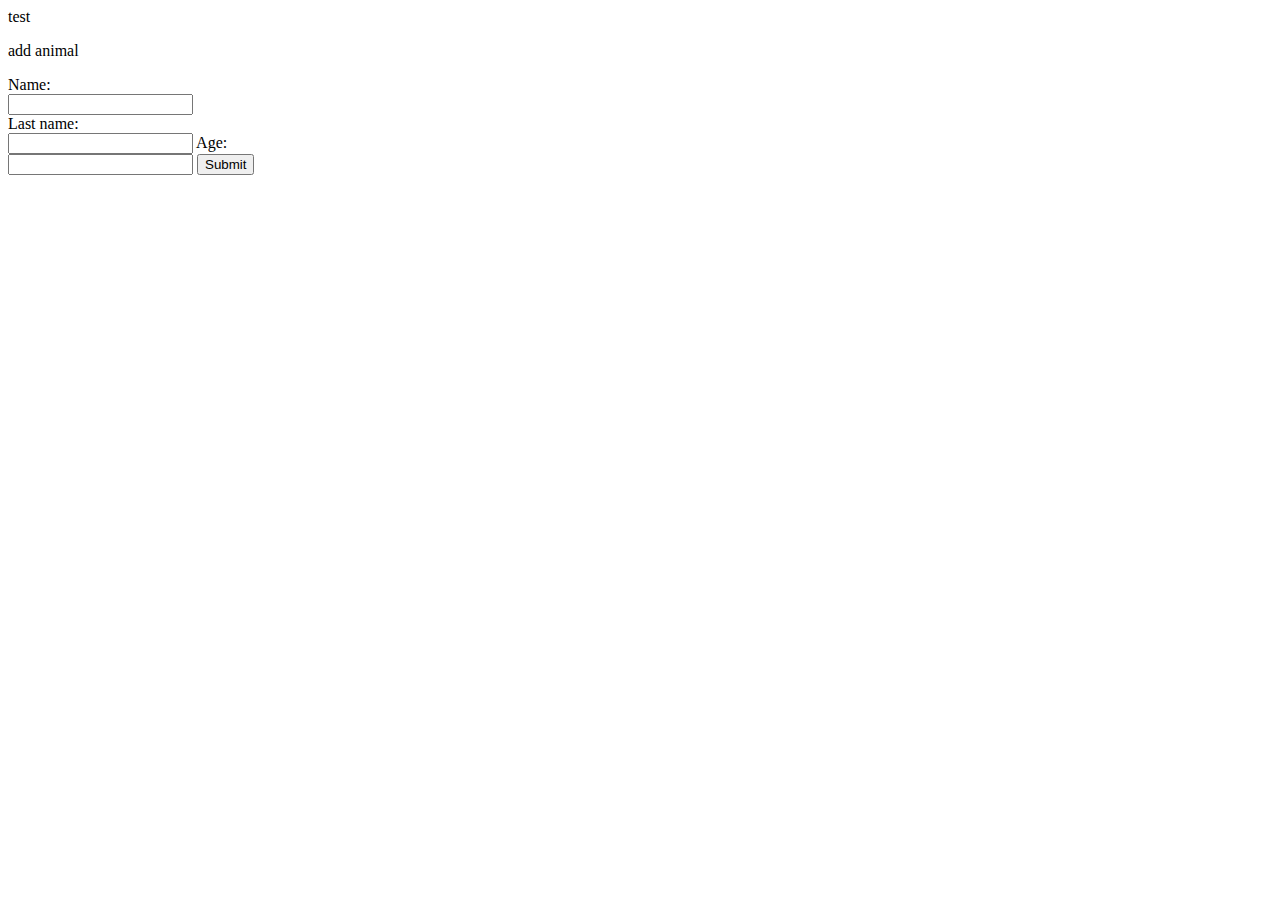
<file: public/welcome.html>
<html>
<head>
test
</head>
<body>
<form method = POST action="http://localhost:8080/animal">
	<p> add animal </p>
  	Name:<br>
  	<input type="text" name="name"><br>
  	Last name:<br>
  	<input type="text" name="type">
	Age:<br>
  	<input type="text" name="age">
	<input type="submit" value="Submit">
</form>
</body>
</html>
</file>
